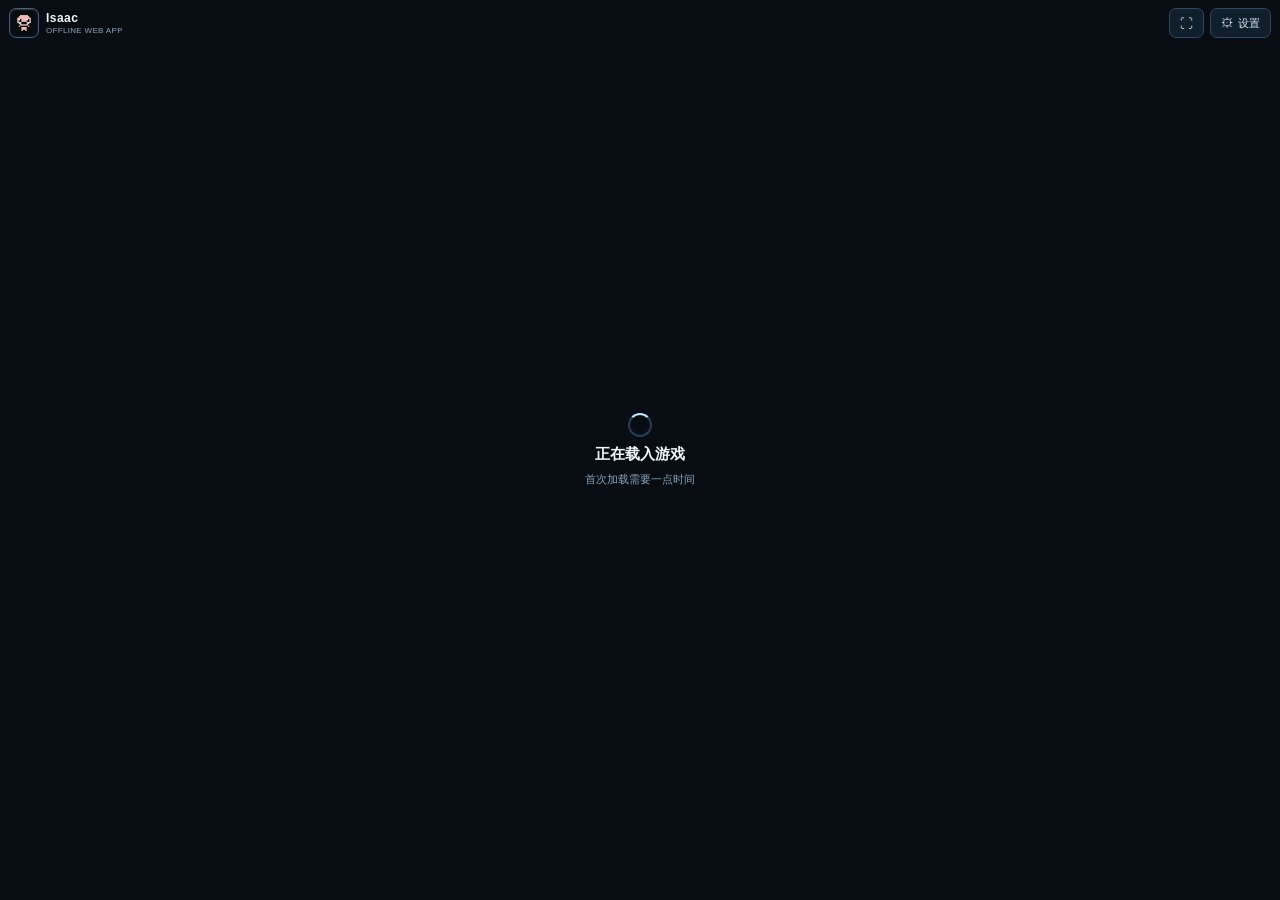
<file: index.html>
<!doctype html>
<html lang="zh-CN"><head><meta charset="utf-8"><meta name="viewport" content="width=device-width,initial-scale=1,maximum-scale=1,user-scalable=no,viewport-fit=cover"><meta name="theme-color" content="#07111c"><meta name="apple-mobile-web-app-capable" content="yes"><meta name="apple-mobile-web-app-status-bar-style" content="black-translucent"><meta name="apple-mobile-web-app-title" content="Isaac"><meta http-equiv="Content-Security-Policy" content="default-src 'self'; script-src 'self' 'wasm-unsafe-eval' blob:; style-src 'self' 'unsafe-inline'; connect-src 'self' blob:; img-src 'self' data: blob:; media-src 'self' data: blob:; font-src 'self' data:; worker-src 'self' blob:; object-src 'none'; frame-src 'none'; base-uri 'self'; form-action 'none'"><link rel="manifest" href="./manifest.webmanifest"><link rel="icon" type="image/png" href="./icon-180.png"><link rel="apple-touch-icon" href="./icon-180.png"><link rel="stylesheet" href="./style.css"><title>Isaac</title><script src="./ruffle-config.js"></script><script defer src="./ruffle/ruffle.js"></script><script defer src="./app.js"></script></head>
<body><header class="topbar"><div class="brand"><img class="mark" src="./icon-180.png" alt=""><span><b>Isaac</b><small>OFFLINE WEB APP</small></span></div><div class="top-actions"><span id="netStatus" class="net-status">准备中</span><button id="fullBtn" class="icon-button" aria-label="Fullscreen">⛶</button><button id="settingsBtn" class="icon-button settings-trigger" aria-expanded="false" aria-label="Settings">⚙ <span>设置</span></button></div></header>
<main id="stage" aria-label="游戏画面"><div id="gameFrame"></div><div id="loading" class="loading"><span class="spinner"></span><b>正在载入游戏</b><small>首次加载需要一点时间</small></div>
<div id="controls" class="controls" hidden><div id="moveStick" class="stick" data-widget="move" aria-label="移动摇杆"><div class="track"><i class="ring r1"></i><i class="ring r2"></i><i class="ring r3"></i><i class="center-dot"></i><i class="knob"></i></div><label>移动</label></div><div id="shootStick" class="stick" data-widget="shoot" aria-label="射击摇杆"><div class="track"><i class="ring r1"></i><i class="ring r2"></i><i class="ring r3"></i><i class="center-dot"></i><i class="knob"></i></div><label>射击</label></div><button class="hud-hit" data-widget="bomb" data-key="KeyE" aria-label="炸弹"></button><button class="hud-hit" data-widget="card" data-key="KeyQ" aria-label="卡牌或药丸"></button><button class="hud-hit" data-widget="active" data-key="Space" aria-label="主动道具"></button></div>
<div id="quickKeys" class="quick-keys" aria-label="游戏快捷键" hidden><button id="escShortcut" class="quick-key" type="button" data-shortcut="Escape" aria-label="发送 Escape 键">ESC</button><button id="spaceShortcut" class="quick-key" type="button" data-shortcut="Space" aria-label="发送空格键">SPACE</button></div>
<div id="settings" class="settings" hidden><div class="settings-head"><div><small>CONTROL CENTER</small><b>游戏设置</b></div><button id="closeSettings" class="close-button" aria-label="关闭">×</button></div><div class="settings-info"><i></i><span id="privacyStatus">游戏文件仅从当前网页来源读取</span></div><label class="slider-row"><span>操控透明度 <output id="opacityText">48%</output></span><input id="opacityRange" type="range" min="0" max="85" value="48"><small>0% 完全隐形，但仍可触控</small></label><label class="slider-row"><span>摇杆大小 <output id="sizeText">128</output></span><input id="sizeRange" type="range" min="96" max="170" value="128"></label><div class="setting-actions"><button id="visibilityBtn">隐藏摇杆</button><button id="layoutBtn" class="primary">按键位置编辑</button><button id="resetBtn">恢复默认位置</button></div><div class="privacy-note">本页仅访问本站文件；设置保存在本机浏览器。游戏存档由本地运行器保存在本站来源下。</div></div>
<div id="layoutEditor" class="layout-editor" hidden><div class="editor-panel"><div class="editor-toolbar"><b>自定义方案</b><button id="editorExit">离开</button><button id="editorReset">恢复默认</button><button id="editorSave" class="save">保存</button></div><div class="widget-picker" aria-label="选择要调整的控件"><button data-select-widget="move">移动</button><button data-select-widget="shoot">射击</button><button data-select-widget="bomb">炸弹</button><button data-select-widget="card">卡牌 / 药丸</button><button data-select-widget="active">主动道具</button></div><div class="editor-body"><div class="editor-sliders"><label><span>大小 <output id="editorSize">128 px</output></span><input id="editorSizeRange" type="range" min="48" max="210" value="128"></label><label><span>透明度 <output id="editorOpacity">48%</output></span><input id="editorOpacityRange" type="range" min="0" max="100" value="48"></label><small id="selectedName">正在调整：移动摇杆</small></div><div class="nudge"><button data-nudge="0,-1" aria-label="上移">▲</button><button data-nudge="-1,0" aria-label="左移">◀</button><button data-nudge="1,0" aria-label="右移">▶</button><button data-nudge="0,1" aria-label="下移">▼</button></div></div></div><div class="editor-tip">选控件后拖动定位；滑杆调大小和透明度，方向键微调。保存后下次自动使用。</div></div>
<div id="portraitNotice" class="portrait-notice"><span>↻</span><b>请将手机横过来</b><small>横屏后显示游戏与双摇杆</small></div><div id="error" class="error" hidden></div></main></body></html>
</file>
<file: style.css>
:root{color-scheme:dark;--bg:#07101a;--ink:#f2f7fc;--muted:#90a4b7;--line:#2c455c;--control-alpha:.48;--safe-top:env(safe-area-inset-top,0px);--safe-bottom:env(safe-area-inset-bottom,0px);font-family:-apple-system,BlinkMacSystemFont,"Segoe UI","Microsoft YaHei",sans-serif}*{box-sizing:border-box}html,body{margin:0;width:100%;height:100%;overflow:hidden;background:var(--bg);color:var(--ink);overscroll-behavior:none;touch-action:none}button,input{font:inherit;color:inherit}button{-webkit-tap-highlight-color:transparent}[hidden]{display:none!important}.topbar{position:relative;z-index:8;height:calc(46px + var(--safe-top));padding:var(--safe-top) 14px 0;display:flex;align-items:center;justify-content:space-between;background:#0a1420;border-bottom:1px solid #1e3042}.brand{display:flex;align-items:center;gap:9px}.mark{display:grid;place-items:center;width:27px;height:27px;border:1px solid #45617a;border-radius:8px;background:linear-gradient(145deg,#172a3d,#0d1926);color:#eff9ff;font-size:14px;box-shadow:inset 0 1px #fff2}.brand b,.brand small{display:block}.brand b{font-size:13px;letter-spacing:.04em}.brand small{margin-top:1px;color:var(--muted);font-size:9px}.top-actions{display:flex;align-items:center;gap:8px}.net-status{font-size:9px;color:#9fc7e2}.icon-button{height:30px;padding:0 10px;border:1px solid #30485f;border-radius:7px;background:#111f2d;color:#dceaf6;font-size:13px}.settings-trigger span{font-size:11px}#stage{position:relative;width:100vw;height:calc(100dvh - 46px - var(--safe-top));overflow:hidden;background:#020406;touch-action:none}#gameFrame{position:absolute;left:50%;top:50%;width:min(100vw,calc((100dvh - 46px - var(--safe-top))*4/3));height:min(calc(100dvh - 46px - var(--safe-top)),75vw);transform:translate(-50%,-50%);background:#000}ruffle-player{display:block;width:100%;height:100%;background:#000;outline:none}.loading{position:absolute;z-index:3;inset:0;display:flex;flex-direction:column;align-items:center;justify-content:center;gap:8px;background:#080d14}.loading b{font-size:15px}.loading small{color:#8ea4b8;font-size:11px}.spinner{width:24px;height:24px;border:2px solid #263e53;border-top-color:#c0e8ff;border-radius:50%;animation:spin .8s linear infinite}@keyframes spin{to{transform:rotate(360deg)}}
.controls{position:absolute;inset:0;z-index:4;pointer-events:none;touch-action:none}.stick{position:absolute;width:var(--stick-size,128px);height:var(--stick-size,128px);display:grid;justify-items:center;transform:translate(-50%,-50%);pointer-events:auto;touch-action:none;user-select:none;-webkit-user-select:none;-webkit-tap-highlight-color:transparent;opacity:var(--control-alpha);transition:opacity .16s}.track{position:relative;width:100%;height:100%;overflow:hidden;border:1px solid rgba(235,247,255,.7);border-radius:50%;background:radial-gradient(circle at 35% 27%,rgba(224,244,255,.2),rgba(11,24,37,.28) 58%,rgba(2,9,16,.47));box-shadow:0 5px 22px #0008,inset 0 1px 12px #d9f1ff24;backdrop-filter:blur(5px);-webkit-backdrop-filter:blur(5px)}.ring{position:absolute;left:50%;top:50%;transform:translate(-50%,-50%);border:1px solid rgba(220,241,255,.26);border-radius:50%}.r1{width:84%;height:84%}.r2{width:59%;height:59%;border-color:rgba(220,241,255,.21)}.r3{width:33%;height:33%;border-color:rgba(220,241,255,.18)}.center-dot{position:absolute;left:50%;top:50%;width:5px;height:5px;transform:translate(-50%,-50%);border-radius:50%;background:#f4fbff;box-shadow:0 0 10px #c9edff}.knob{position:absolute;left:50%;top:50%;width:36%;height:36%;transform:translate(-50%,-50%);border:1px solid rgba(239,249,255,.82);border-radius:50%;background:radial-gradient(circle at 35% 25%,rgba(246,252,255,.7),rgba(158,207,237,.27) 56%,rgba(24,48,68,.48));box-shadow:0 3px 11px #0009,inset 0 1px 4px #fff8}.stick label{position:absolute;bottom:-15px;font-size:9px;color:#f1f8fd;text-shadow:0 1px 5px #000;white-space:nowrap}.hud-hit{position:absolute;z-index:2;padding:0;border:0;border-radius:4px;background:transparent;opacity:var(--control-alpha);pointer-events:auto;touch-action:none;-webkit-tap-highlight-color:transparent}
.settings{position:absolute;z-index:12;top:calc(8px + var(--safe-top));right:8px;width:min(312px,calc(100vw - 16px));max-height:calc(100dvh - 62px);overflow:auto;padding:15px;border:1px solid #48647d;border-radius:9px;background:linear-gradient(150deg,#101f2df5,#09131df7);box-shadow:0 16px 48px #000b;backdrop-filter:blur(18px);-webkit-backdrop-filter:blur(18px)}.settings-head{display:flex;align-items:center;justify-content:space-between;margin-bottom:12px}.settings-head small{display:block;color:#86bde2;font-size:8px;letter-spacing:.2em}.settings-head b{display:block;margin-top:3px;font-size:15px}.close-button{width:30px;height:30px;border:1px solid #36516a;border-radius:6px;background:#142434;font-size:20px;line-height:1}.settings-info{display:flex;align-items:center;gap:8px;padding:9px 10px;border:1px solid #263e52;border-radius:6px;background:#0c1824;color:#c0d4e3;font-size:10px}.settings-info i{width:7px;height:7px;border-radius:50%;background:#9ee1c0;box-shadow:0 0 8px #9ee1c066}.slider-row{display:block;margin-top:14px;color:#d8e6f0;font-size:10px}.slider-row>span{display:flex;justify-content:space-between;align-items:center}.slider-row output{color:#b6e4ff;font-variant-numeric:tabular-nums}.slider-row input{display:block;width:100%;height:24px;margin:5px 0 0;accent-color:#b9e6ff;touch-action:pan-x}.slider-row small{display:block;color:#8198ac;font-size:9px}.setting-actions{display:grid;grid-template-columns:1fr 1fr;gap:7px;margin-top:14px}.setting-actions button,.layout-actions button,.editor-toolbar button{min-height:34px;padding:0 9px;border:1px solid #344f66;border-radius:4px;background:#202a34;font-size:10px}.setting-actions .primary,.layout-actions .primary,.editor-toolbar .save{border-color:#bfe6ff;background:linear-gradient(#edf9ff,#c9eaff);color:#122839;font-weight:700}.setting-actions #resetBtn{grid-column:1/-1}.privacy-note{margin-top:13px;padding-top:10px;border-top:1px solid #263a4c;color:#8499aa;font-size:9px;line-height:1.55}
.layout-editor{position:absolute;z-index:10;inset:0;background:rgba(4,8,12,.68);pointer-events:none}.layout-editor::before{position:absolute;inset:0;content:"";background-image:linear-gradient(#ffffff0b 1px,transparent 1px),linear-gradient(90deg,#ffffff0b 1px,transparent 1px);background-size:10vw 10vw}.editor-panel{position:absolute;top:2.5%;left:50%;width:min(680px,calc(100vw - 24px));min-height:230px;transform:translateX(-50%);border:1px solid #aeb8c2;background:#1119;box-shadow:0 12px 50px #0009;pointer-events:auto}.editor-toolbar{height:62px;display:flex;align-items:center;gap:8px;padding:0 14px;background:#111d;border-bottom:1px solid #ffffff1b}.editor-toolbar b{flex:1;font-size:14px}.editor-toolbar button{min-width:82px;height:38px;font-size:12px}.editor-body{display:grid;grid-template-columns:1fr 150px;gap:24px;padding:18px 18px}.editor-sliders label{display:block;margin-bottom:20px;font-size:12px}.editor-sliders label span{display:flex;justify-content:space-between;margin-bottom:8px}.editor-sliders output{color:#ff9e35;font-variant-numeric:tabular-nums}.editor-sliders input{width:100%;accent-color:#f3f5f7}.editor-sliders small{color:#c1c9d0;font-size:10px}.nudge{display:grid;grid-template-columns:36px 36px 36px;grid-template-rows:34px 34px;gap:4px;justify-content:center;align-content:center}.nudge button{border:0;background:transparent;color:#f5f8fa;font-size:16px;touch-action:manipulation}.nudge button:first-child{grid-column:2}.nudge button:nth-child(2){grid-column:1;grid-row:2}.nudge button:nth-child(3){grid-column:3;grid-row:2}.nudge button:nth-child(4){grid-column:2;grid-row:3}.editor-tip{position:absolute;left:50%;bottom:3%;width:max-content;max-width:92%;transform:translateX(-50%);padding:8px 11px;border:1px solid #9cb0c3;border-radius:3px;background:#111c;color:#f0f4f7;font-size:10px}.layout-mode-active .stick{outline:1px dashed #ffad55;outline-offset:3px;opacity:.96}.layout-mode-active .hud-hit{border:1px solid #ffad55;background:#e98f333b;opacity:.95}.layout-mode-active .stick.selected,.layout-mode-active .hud-hit.selected{outline:2px solid #8edaff;outline-offset:4px;filter:drop-shadow(0 0 8px #77cbff)}.portrait-notice{display:none}.error{position:absolute;z-index:15;inset:50% 10px auto;padding:14px;transform:translateY(-50%);border:1px solid #9a5f67;border-radius:8px;background:#22151af2;color:#ffe5e8;font-size:11px;line-height:1.5}@media(orientation:portrait) and (max-width:900px){.portrait-notice{position:absolute;z-index:9;inset:0;display:flex;flex-direction:column;align-items:center;justify-content:center;gap:9px;background:#07111cf2;text-align:center}.portrait-notice span{font-size:40px;color:#bde8ff}.portrait-notice b{font-size:15px}.portrait-notice small{font-size:10px;color:#91a8bb}}@media(max-height:440px) and (orientation:landscape){.topbar{height:calc(38px + var(--safe-top))}#stage{height:calc(100dvh - 38px - var(--safe-top))}.brand small{display:none}.settings{top:5px;max-height:calc(100dvh - 48px)}.stick label{bottom:-12px;font-size:8px}.editor-panel{top:1%;min-height:190px;width:min(680px,calc(100vw - 20px))}.editor-toolbar{height:44px}.editor-toolbar button{height:31px;min-width:67px}.editor-body{padding:10px 16px}.editor-sliders label{margin-bottom:12px}}
.hud-hit{transform:translate(-50%,-50%)}
.layout-mode-active .stick,.layout-mode-active .hud-hit{opacity:.96!important}
.widget-picker{display:flex;gap:6px;padding:10px 14px 0;justify-content:center;flex-wrap:wrap}
.widget-picker button{min-height:30px;padding:0 12px;border:1px solid #405a70;border-radius:4px;background:#182a39;color:#d9e9f5;font-size:10px;touch-action:manipulation}
.widget-picker button:active,.widget-picker button:focus-visible{border-color:#b9e6ff;background:#d9f1ff;color:#102333;outline:none;box-shadow:0 0 12px #83cfff66}
.editor-body{padding-top:14px}
@media(max-width:620px) and (orientation:landscape){.editor-panel{width:min(560px,calc(100vw - 18px));top:1.5%}.editor-toolbar{height:48px;padding:0 9px;gap:5px}.editor-toolbar b{font-size:12px}.editor-toolbar button{min-width:58px;height:32px;padding:0 5px;font-size:10px}.widget-picker{gap:4px;padding:7px 8px 0}.widget-picker button{min-height:27px;padding:0 8px;font-size:9px}.editor-body{grid-template-columns:1fr 100px;gap:10px;padding:10px}.editor-sliders label{margin-bottom:11px;font-size:10px}.nudge{transform:scale(.84)}}
/* Full-height landscape canvas: title/settings float at the outer sides. */
body{position:relative}
.topbar{position:absolute;inset:0;z-index:8;height:0;padding:0;display:block;border:0;background:transparent;pointer-events:none}
.brand{position:absolute;left:calc(env(safe-area-inset-left,0px) + 9px);top:calc(env(safe-area-inset-top,0px) + 8px);gap:7px;pointer-events:auto}
.brand .mark{width:30px;height:30px;object-fit:contain;padding:2px;border-radius:7px;background:#0a1420e8}
.brand b{font-size:12px}.brand small{font-size:8px;letter-spacing:.04em}
.top-actions{position:absolute;right:calc(env(safe-area-inset-right,0px) + 9px);top:calc(env(safe-area-inset-top,0px) + 8px);gap:6px;pointer-events:auto}
.net-status{display:none}
#stage{position:absolute;left:env(safe-area-inset-left,0px);right:env(safe-area-inset-right,0px);top:env(safe-area-inset-top,0px);bottom:env(safe-area-inset-bottom,0px);width:auto;height:auto}
#gameFrame{width:min(100%,calc((100dvh - env(safe-area-inset-top,0px) - env(safe-area-inset-bottom,0px))*4/3));height:min(100%,calc((100vw - env(safe-area-inset-left,0px) - env(safe-area-inset-right,0px))*.75))}
.settings{top:8px;right:8px;max-height:calc(100% - 16px)}
@media(max-height:500px) and (orientation:landscape){.topbar{height:0}.brand{left:calc(env(safe-area-inset-left,0px) + 8px);top:calc(env(safe-area-inset-top,0px) + 6px)}.top-actions{right:calc(env(safe-area-inset-right,0px) + 8px);top:calc(env(safe-area-inset-top,0px) + 6px)}.brand small{display:none}.brand .mark{width:27px;height:27px}.icon-button{height:28px;padding:0 8px}.settings{top:6px;max-height:calc(100% - 12px)}}
# Frame uses safe-area viewport; the toolbar floats in the side gutters.
# Use simple viewport units so current Safari versions can parse the sizing.
# (The later declarations override the legacy desktop header sizing.)
#gameFrame{width:min(100%,133.333dvh);height:min(100%,75vw)}
.quick-keys{position:absolute;inset:0;z-index:5;pointer-events:none;touch-action:none}.quick-key{position:absolute;transform:translate(-50%,-50%);display:grid;place-items:center;width:52px;min-height:38px;padding:0 5px;border:1px solid rgba(211,235,251,.58);border-radius:8px;background:linear-gradient(145deg,rgba(28,48,65,.88),rgba(8,17,27,.86));color:#e9f6ff;font-size:10px;font-weight:700;letter-spacing:.04em;box-shadow:0 4px 16px #0007,inset 0 1px #fff2;backdrop-filter:blur(8px);-webkit-backdrop-filter:blur(8px);pointer-events:auto;touch-action:manipulation;user-select:none;-webkit-user-select:none;-webkit-tap-highlight-color:transparent}.quick-key:active{background:#a9dfff;color:#102233;transform:translate(-50%,-50%) scale(.94)}@media(max-height:500px) and (orientation:landscape){.quick-key{width:46px;min-height:34px;border-radius:7px;font-size:9px}}
</file>
